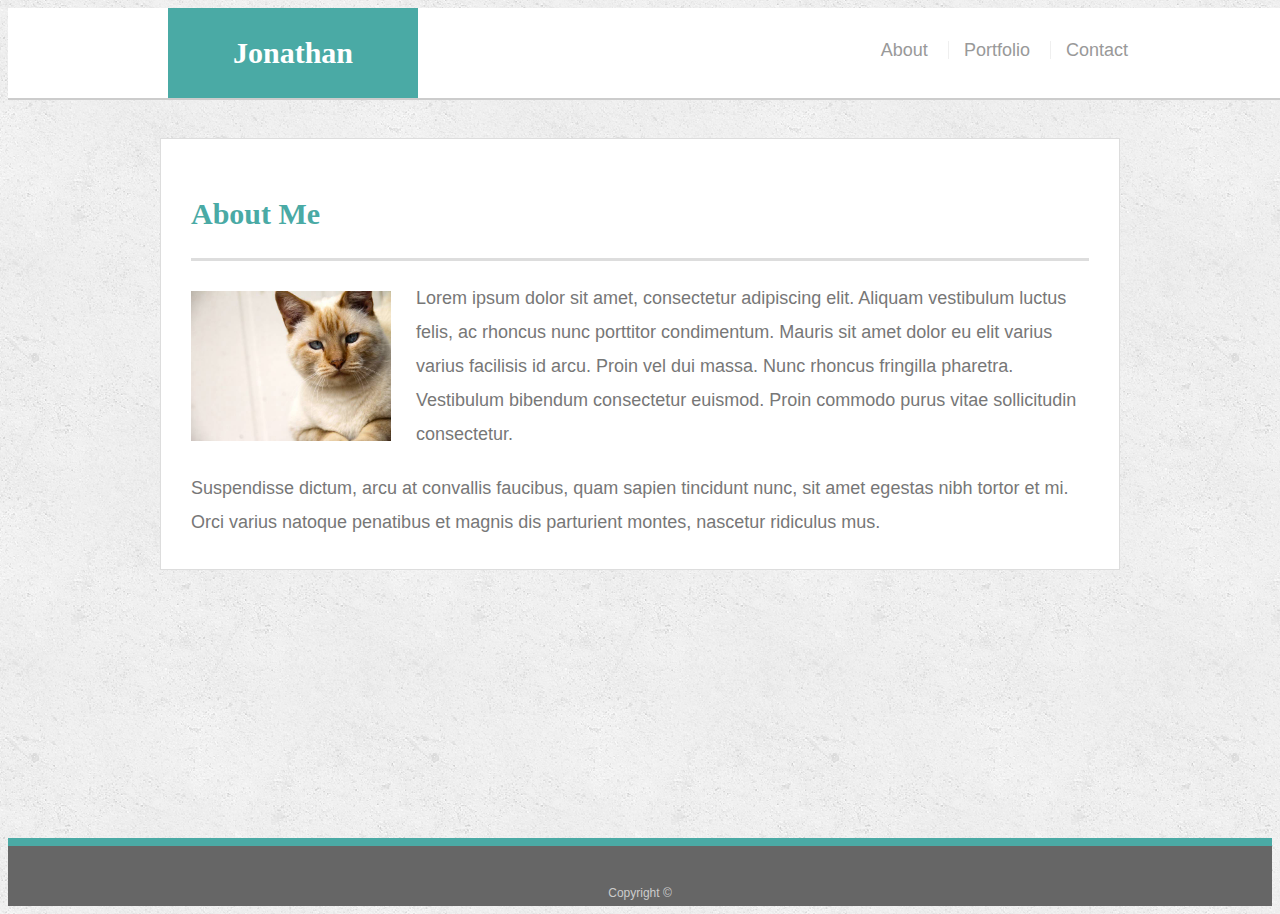
<file: index.html>
<!doctype html>
<html lang="en-us">

<head>
  <meta charset="UTF-8">
  <title>Jonathan Hernandez</title>
  <meta name="viewport" content="width=device-width, initial-scale=1.0">
  <link rel="stylesheet" type="text/css" href="assets/css/style.css">
</head>

<body>

  <header id="masthead">
    <div class="container">
      <a href="index.html" id="logo">Jonathan Hernandez</a>
      <nav>
        <a id="na" href="index.html">About</a>
        <a id="na" href="portfolio.html">Portfolio</a>
        <a id="na" href="contact.html">Contact</a>
      </nav>
    </div>
  </header>

  <div id="main-container" class="container">
    <section  id="index" class="main-section">
      <h1>About Me</h1>

      <img src="assets/images/cat.jpg" class="auth-image" alt="Your Name">

      <p>Lorem ipsum dolor sit amet, consectetur adipiscing elit. Aliquam vestibulum luctus felis, ac rhoncus nunc porttitor condimentum. Mauris sit amet dolor eu elit varius varius facilisis id arcu. Proin vel dui massa. Nunc rhoncus fringilla pharetra. Vestibulum bibendum consectetur euismod. Proin commodo purus vitae sollicitudin consectetur.</p>

      

      <p>Suspendisse dictum, arcu at convallis faucibus, quam sapien tincidunt nunc, sit amet egestas nibh tortor et mi. Orci varius natoque penatibus et magnis dis parturient montes, nascetur ridiculus mus.</p>

    </section>

  </div>

  <footer>
    <div class="container">
      Copyright &copy; 
    </div>
  </footer>
</body>

</html>
</file>
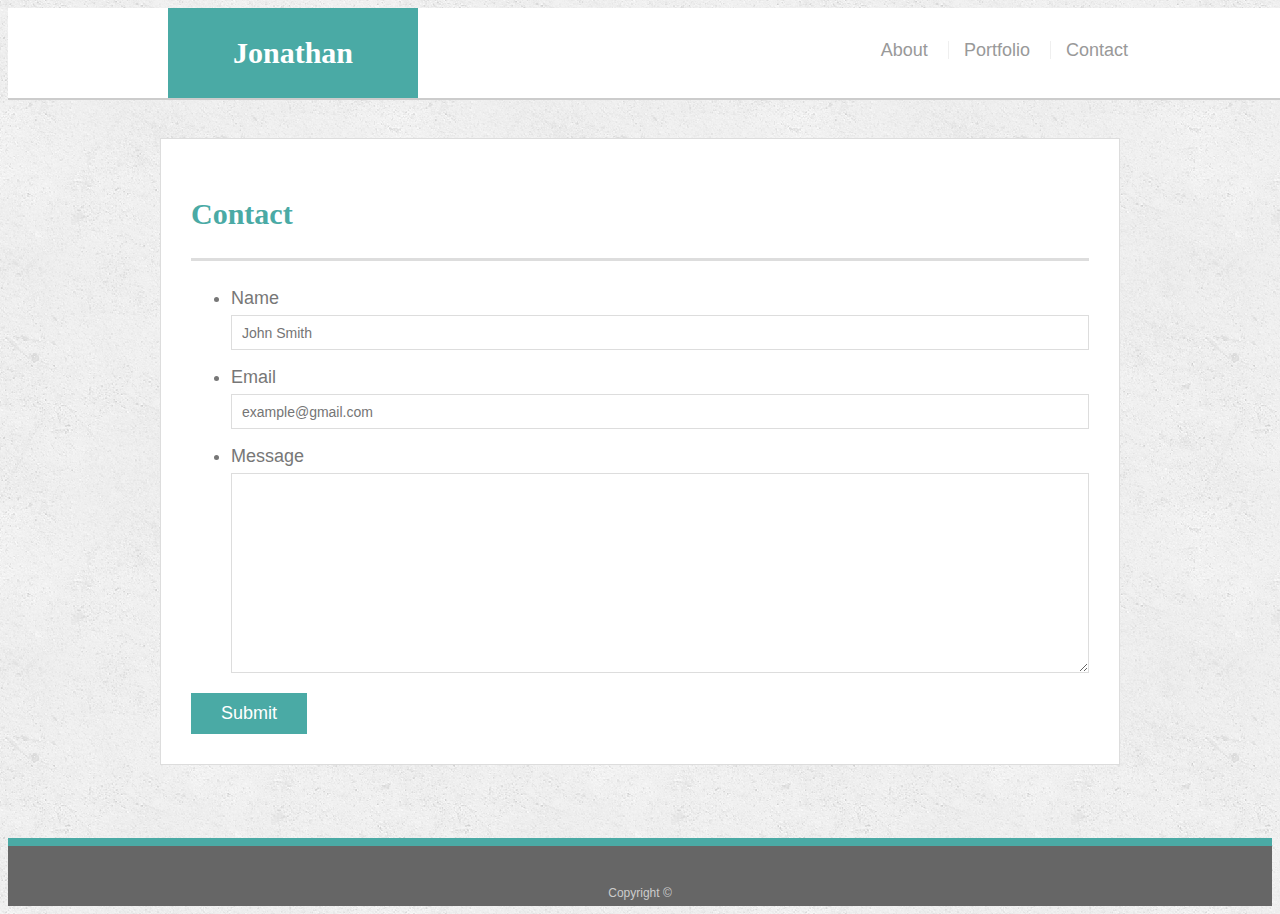
<file: contact.html>
<!doctype html>
<html lang="en-us">

<head>
  <meta charset="UTF-8">
  <title>Contact | Jonathan Hernandez</title>
  <meta name="viewport" content="width=device-width, initial-scale=1.0">
  <link rel="stylesheet" type="text/css" href="assets/css/style.css">
</head>

<body>

  <header id="masthead">
    <div class="container">
      <a href="index.html" id="logo">Jonathan Hernandez</a>
      <nav>
        <a id="na" href="index.html">About</a>
        <a id="na" href="portfolio.html">Portfolio</a>
        <a id="na" href="contact.html">Contact</a>
      </nav>
    </div>
  </header>

  <div id="main-container" class="container">
    <section id="index" class="main-section">
      <h1>Contact</h1>

      <form id="contact-form">
        <ul>
          <li>
            <label for="name">Name</label>
            <input type="text" id="name" name="name" placeholder="John Smith" required="required">
          </li>
          <li>
            <label for="email">Email</label>
            <input type="email" id="email" name="email" placeholder="example@gmail.com" required="required">
          </li>
          <li>
            <label for="message">Message</label>
            <textarea id="message" name="message" required="required"></textarea>
          </li>
        </ul>
        <input type="submit">
      </form>

    </section>

  </div>

  <footer>
    <div class="container">
      Copyright &copy; 
    </div>
  </footer>
</body>

</html>
</file>
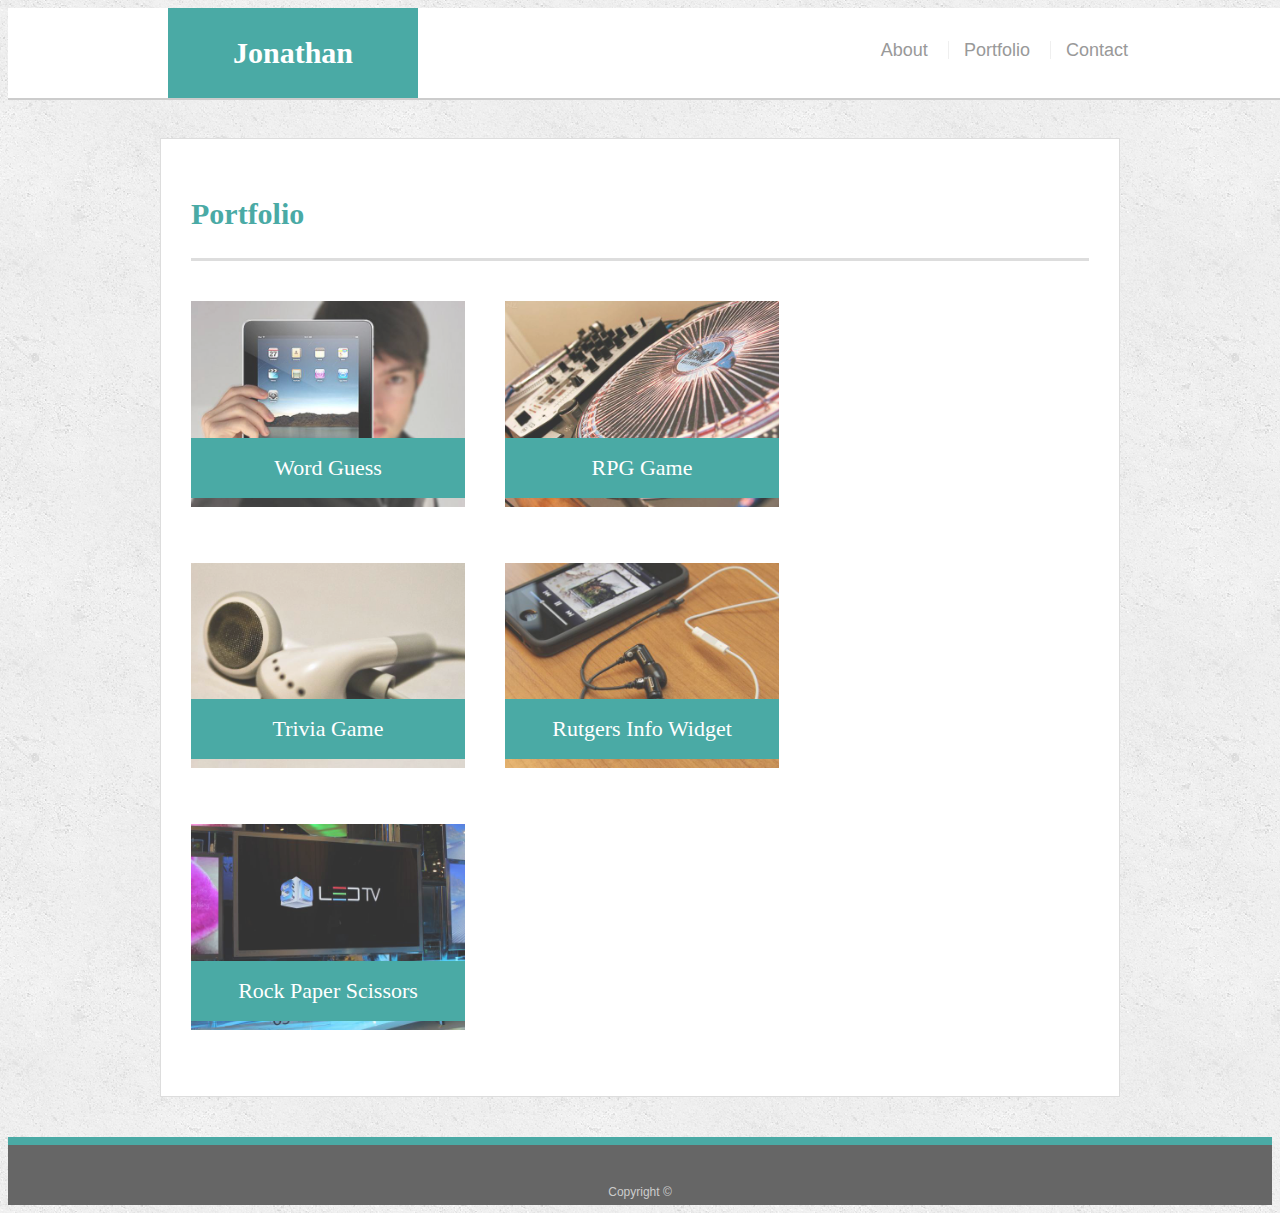
<file: portfolio.html>
<!doctype html>
<html lang="en-us">

<head>
  <meta charset="UTF-8">
  <title>Portfolio | Jonathan Hernandez</title>
  <meta name="viewport" content="width=device-width, initial-scale=1.0">
  <link rel="stylesheet" type="text/css" href="assets/css/style.css">
  <!-- <meta name="viewport" content="width=device-width, initial-scale=1"> -->
</head>

<body>

  <header id="masthead">
    <div class="container">
      <a href="index.html" id="logo">Jonathan Hernandez</a>
      <nav>
        <a id="na" href="index.html">About</a>
        <a id="na" href="portfolio.html">Portfolio</a>
        <a id="na" href="contact.html">Contact</a>
      </nav>
    </div>
  </header>

  

  <div id="main-container" class="container">
    <section id="port" class="main-section">
      <h1>Portfolio</h1>

      <div class="work word">
        <img id="word" src="assets/images/technics-q-c-640-480-1.jpg" alt="Word Guess">
        
        <h3>Word Guess</h3>
      </div>
      <div class="work">
        <img id="rpg" src="assets/images/technics-q-c-640-480-2.jpg" alt="RPG Game">

        <h3>RPG Game</h3>
      </div>
      <div class="work">
        <img id="trivia" src="assets/images/technics-q-c-640-480-5.jpg" alt="Trivia Game">

        <h3>Trivia Game</h3>
      </div>
      <div class="work">
        <img id="widget" src="assets/images/technics-q-c-640-480-7.jpg" alt="Rutgers Info Widget">

        <h3>Rutgers Info Widget</h3>
      </div>
      <div class="work">
        <img id="rock" src="assets/images/technics-q-c-640-480-9.jpg" alt="Rock Paper Scissors">

        <h3>Rock Paper Scissors</h3>
      </div>

    </section>

  </div>

  <footer>
    <div class="container">
      Copyright &copy; 
    </div>
  </footer>
</body>

</html>
</file>
<file: assets/css/style.css>
body {
  font-family: Arial, "Helvetica Neue", Helvetica, sans-serif;
  font-size: 18px;
  line-height: 34px;
  color: #777;
  background: url("../images/concrete_seamless.png");
}

* {
  box-sizing: border-box;
}

/* general */



h1,
h2,
h3,
p {
  margin-bottom: 20px;
}

p:last-child {
  margin-bottom: 0;
}

h1,
h2,
h3 {
  font-family: Georgia, Times, "Times New Roman", serif;
  font-weight: 700;
  color: #4aaaa5;
}

h1 {
  padding-bottom: 20px;
  font-size: 30px;
  line-height: 49px;
  border-bottom: 3px solid #ddd;
}

h2,
h3 {
  font-size: 22px;
}

/* header */

#masthead {
  position: fixed;
  z-index: 99;
  width: 100%;
  margin: 0 0 30px;
  overflow: auto;
  color: #fff;
  background: #fff;
  border-bottom: 2px solid #ccc;
}

#logo {
  float: left;
  width: 250px;
  height: 90px;
  font-family: Georgia, Times, "Times New Roman", serif;
  font-size: 30px;
  font-weight: 700;
  line-height: 90px;
  color: #fff;
  text-align: center;
  text-decoration: none;
  background: #4aaaa5;
}

nav {
  float: right;
  margin-top: 25px;
}

nav a {
  display: inline-block;
  padding-left: 15px;
  margin-left: 15px;
  line-height: 18px;
  color: #999;
  text-decoration: none;
  border-left: 1px solid #efefef;
}

nav a:first-child {
  border-left: 0 none;
}

/* footer */

footer {
  padding: 30px 0;
  clear: both;
  font-size: 12px;
  color: #fff;
  color: #ccc;
  text-align: center;
  background: #666;
  border-top: 8px solid #4aaaa5;
  height: 50px;
}

h3, h2 {
  padding-bottom: 20px;
  margin-bottom: 15px;
  line-height: 22px;
  border-bottom: 2px solid #eee;
}

/* main */

.container {
  width: 100%;
  max-width: 960px;
  margin: 0 auto;
  clear: both;
}

#main-container {
  padding-top: 130px;
  min-height: calc(100vh - 70px);
}

.main-section {
  float: left;
  width: 100%;
  max-width: 960px;
  padding: 30px;
  margin: 0 0 40px;
  background: #fff;
  border: 1px solid #ddd;
}

/* portfolio page */

.work {
  position: relative;
  float: left;
  width: 274px;
  margin: 20px 0 25px;
  overflow: auto;
}

.work:nth-child(even) {
  margin-right: 40px;
}

.work img {
  width: 100%;
  border: 0 none;
  opacity: 0.8;
}

.work h3 {
  position: absolute;
  bottom: 20px;
  width: 100%;
  padding: 15px;
  margin-bottom: 0;
  font-weight: 300;
  line-height: 30px;
  color: #fff;
  text-align: center;
  background: #4aaaa5;
  border-bottom: 0;
}

.auth-image {
  float: left;
  width: 200px;
  height: auto;
  margin-top: 10px;
  margin-right: 25px;
}

/* contact page */

#contact-form ul {
  margin-bottom: 20px;
}

#contact-form li {
  margin-bottom: 10px;
}

label,
input[type=text],
input[type=email],
textarea {
  display: block;
  width: 100%;
}

input[type=text],
input[type=email],
textarea {
  height: 35px;
  padding: 0 10px;
  font-size: 14px;
  border: 1px solid #ddd;
}

textarea {
  height: 200px;
}

input[type=submit] {
  padding: 10px 30px;
  font-size: 18px;
  color: #fff;
  cursor: pointer;
  background: #4aaaa5;
  border: 0 none;
}







@media only screen and (max-width: 980px){
  
  #main-container{
    width:100%;
    /* height:100%; */
    max-width:980px;
    padding:0;
    float:left;
    left:50px;
    margin-top:120px;
    position:relative;
    
  }
  .main-section{
    font-size:16px;
    line-height:16px;
    padding-top:0px;
    
  
  }
  
  #index{
    padding-bottom: 40px;
  }


  #na{
    position: relative;
    right:30px;
  }
  .main-section {
    float: left;
    width: 600px;
    max-width: 960px;
    padding: 10px;
    margin: 0 0 40px;
    background: #fff;
    border: 1px solid #ddd;
    /* min-height: calc(100vh - 70px); */
  }
  #port{
    margin-right:0;
    /* display:inline; */
    /* height: 40%; */
    width:500px;
    
  }

  .work {
    position: relative;
    float: left;
    width:45%;
    margin: 20px 0 25px;
    overflow:auto;
    /* padding-left:10px; */
  }
  .work h3 {
    position: absolute;
    bottom: 20px;
    width: 100%;
    padding: 5px;
    margin-bottom: 0;
    font-weight: 300;
    line-height: 30px;
    color: #fff;
    text-align: center;
    background: #4aaaa5;
    border-bottom: 0;
    font-size:16px;
  }
  
  /* .work{
    float:right;
    margin-right:33px;
  } */
  #word{
  width:100%;
  height:100%;

  }
  
  #rpg{
    width:100%;
    /* position: relative; */
    /* float:right; */
    /* top:200px;
    left:200px; */
  }
  #trivia{
    width:100%;
  }
  #widget{
    width:100%;
  }
#rock{
  width:100%;
}
  h3, h2 {
    padding-bottom: 10px;
    margin-bottom: 10px;
    line-height: 16px;
    border-bottom: 2px solid #eee;
  }
  

}






@media only screen and (max-width: 768px){
 
  #main-container{
    width:100%;
    height:100%;
    max-width:768px;
    padding:0;
    float:left;
    left:0px;
    margin-top:120px;
    position:relative;
    
  }


  #na{
    position: relative;
    right:30px;
  }
  .main-section {
    font-size:16px;
    line-height:16px;
    padding-top:0px;
    float: left;
    width: 700px;
    max-width: 768px;
    /* padding: 30px; */
    left:0px;
    margin: 0 0 40px;
    background: #fff;
    border: 1px solid #ddd;
    
  }
  #index{
    left:0px;
    position: relative;
    width:100%;
  }
  #port{
   
    width:100%;
    position: relative;
    left:0px;
    
  }

  .work {
    position: relative;
    float: left;
    width:45%;
    margin: 25px 0 25px;
    overflow:auto;
    /* left:25%; */
    /* padding-left:10px; */
  }
  .work h3 {
    position: absolute;
    bottom: 20px;
    width: 100%;
    padding: 5px;
    margin-bottom: 0;
    font-weight: 300;
    line-height: 30px;
    color: #fff;
    text-align: center;
    background: #4aaaa5;
    border-bottom: 0;
    font-size:16px;
  }
  
  
  #word{
  width:100%;
  height:100%;

  }
  
  #rpg{
    width:100%;
    
  }
  #trivia{
    width:100%;
  }
  #widget{
    width:100%;
  }
#rock{
  width:100%;
}
  h3, h2 {
    padding-bottom: 10px;
    margin-bottom: 10px;
    line-height: 16px;
    border-bottom: 2px solid #eee;
  }
  



}









@media only screen and (max-width: 640px){

  .container {
    width: 100%;
    max-width: 640px;
    margin: 0 auto;
    clear: both;
  }
  
  #main-container {
    padding-top: 10px;
    /* min-height: calc(100vh - 70px); */
  }
  
  .main-section {
    float: left;
    width: 100%;
    max-width: 640px;
    padding: 40px;
    padding-top:5px;
    margin: 0 0 10px;
    background: #fff;
    border: 1px solid #ddd;
  }

  #index{
    left:0px;
    line-height: 25px;
  }
  
  /* portfolio page */
  
  .work {
    position: relative;
    float: left;
    width: 274px;
    margin: 20px 0 25px;
    overflow: auto;
    left:25%;
  }
  
  .work:nth-child(even) {
    margin-right: 40px;
  }
  
  .work img {
    width: 100%;
    border: 0 none;
    opacity: 0.8;
  }
  
  .work h3 {
    position: absolute;
    bottom: 20px;
    width: 100%;
    padding: 15px;
    margin-bottom: 0;
    font-weight: 300;
    line-height: 30px;
    color: #fff;
    text-align: center;
    background: #4aaaa5;
    border-bottom: 0;
  }
  
  .auth-image {
    float: left;
    width: 90%;
    height: 300px;
    margin-top: 10px;
    margin-right: 25px;
  }


  #masthead {
    position: fixed;
    z-index: 99;
    width: 100%;
    margin: 0 0 30px;
    overflow: auto;
    color: #fff;
    background: #fff;
    border-bottom: 2px solid #ccc;
  }
  
  #logo {
    float: left;
    width: 100%;
    height: 60px;
    font-family: Georgia, Times, "Times New Roman", serif;
    font-size: 30px;
    font-weight: 700;
    line-height: 60px;
    color: #fff;
    text-align: center;
    text-decoration: none;
    background: #4aaaa5;
    
   
  }
  
  nav {
    float: right;
    margin-top: 5px;
  }
  #na{
    right:70%;
  }
  nav a {
    display: inline-block;
    padding-left: 15px;
    margin-left: 15px;
    line-height: 18px;
    color: #999;
    text-decoration: none;
    border-left: 1px solid #efefef;

  }
  
  nav a:first-child {
    border-left: 0 none;
  }
  


}
</file>
